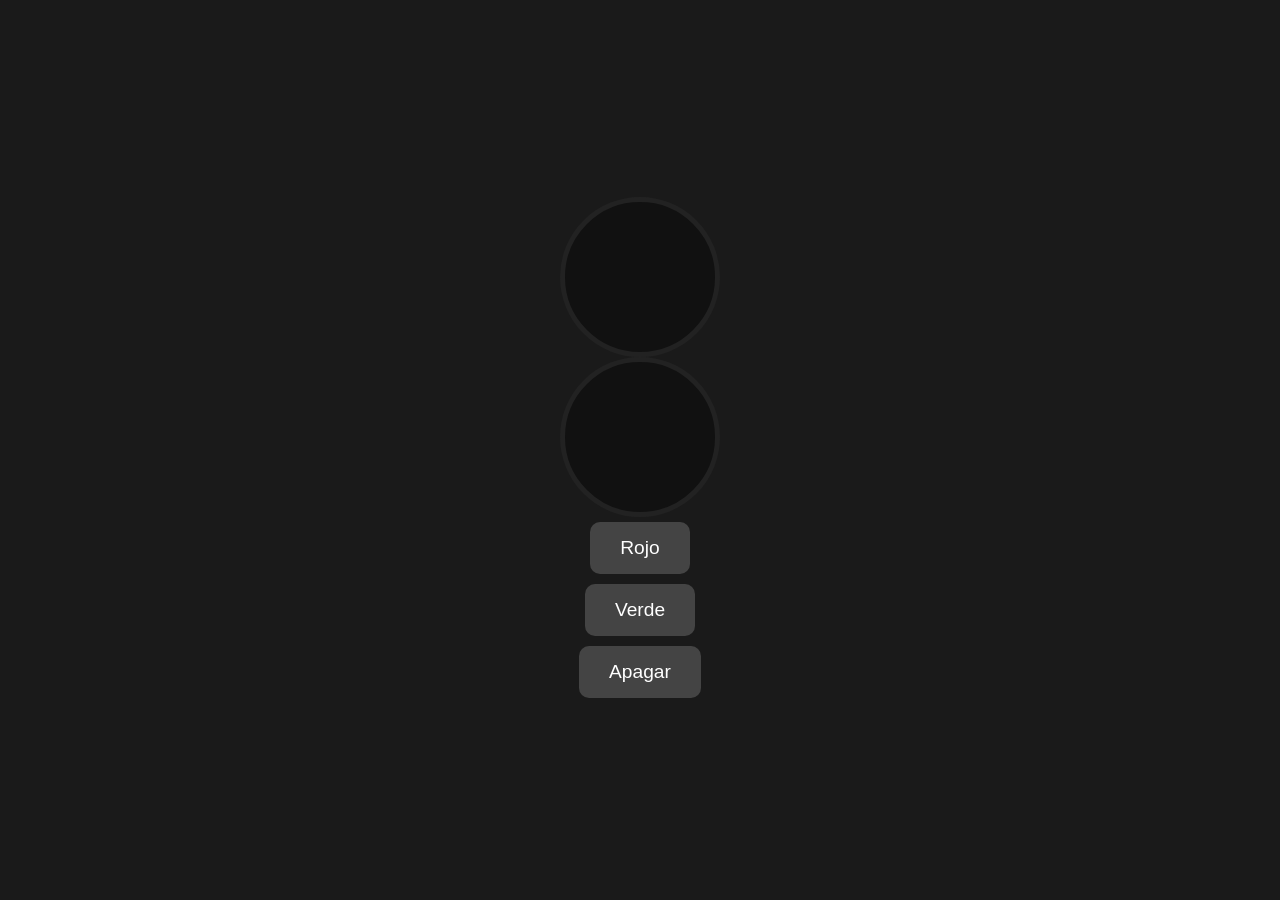
<file: ejercicio-1 LIGHT RED AND GREEN/index.html>
<!DOCTYPE html>
<html lang="en">
<head>
    <meta charset="UTF-8">
    <meta name="viewport" content="width=device-width, initial-scale=1.0">
    <title>Document</title>
    <link rel="stylesheet" href="style.css">
</head>
<body>
    
</head>
<body>
    <div class="contenedor">
  <div id="led-rojo" class="led apagado"></div>
  <div id="led-verde" class="led apagado"></div>
</div>

<button onclick="encenderLed('rojo')">Rojo</button>
<button onclick="encenderLed('verde')">Verde</button>
<button onclick="apagarTodo()">Apagar</button>
<script src="app.js"></script>
</body>
</html>
</file>
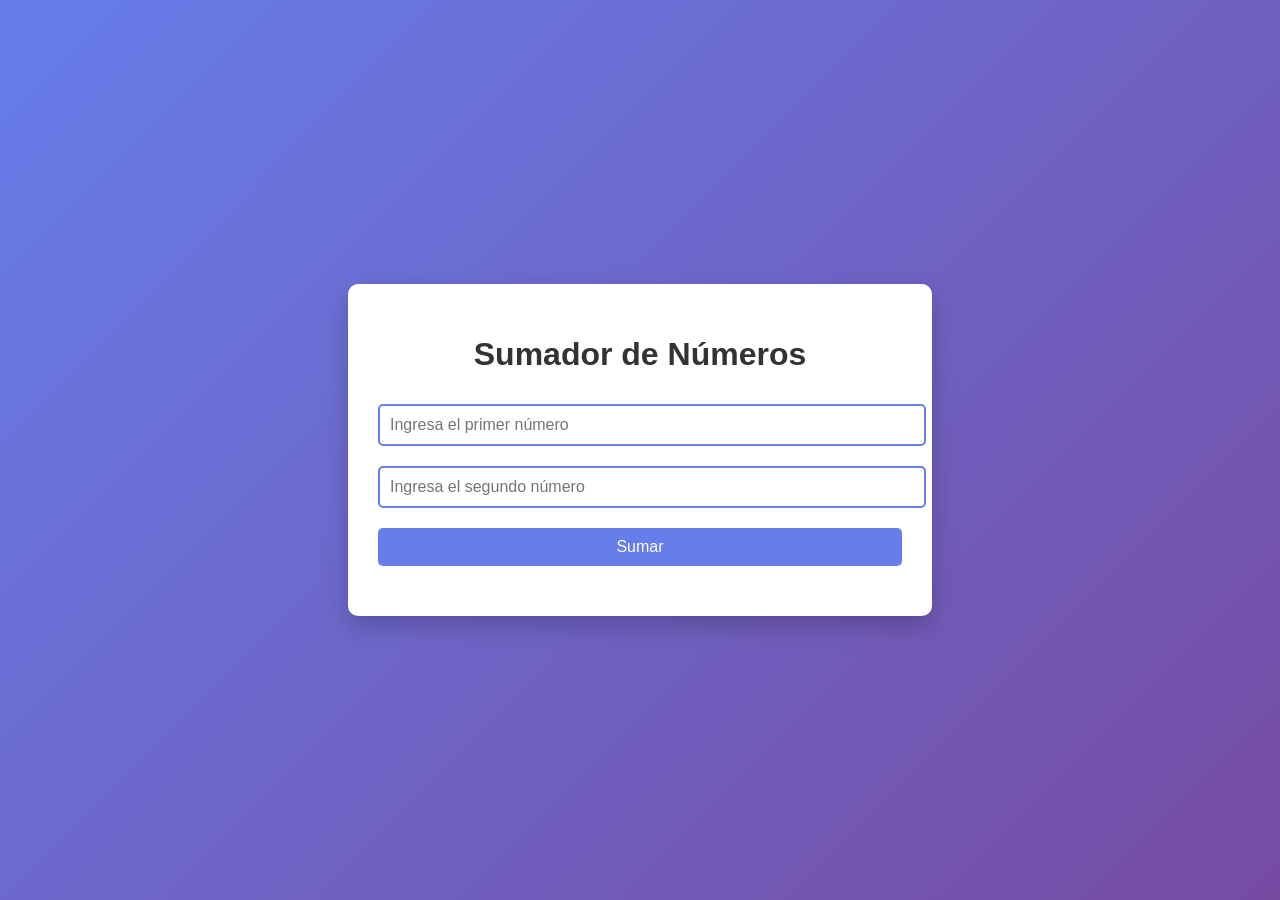
<file: ejercicio-2 SUMA/index.html>
<!doctype html>
<html lang="en">
  <head>
    <meta charset="UTF-8" />
    <meta name="viewport" content="width=device-width, initial-scale=1.0" />
    <title>Sumador</title>
    <link rel="stylesheet" href="style.css" />
  </head>
  <body>
    <div class="container">
      <h1>Sumador de Números</h1>
      <input
        type="number"
        id="numero1"
        placeholder="Ingresa el primer número"
      />
      <input
        type="number"
        id="numero2"
        placeholder="Ingresa el segundo número"
      />
      <button onclick="sumar()">Sumar</button>
      <div id="resultado"></div>
    </div>
    <script src="js/archivo.js.js"></script>
  </body>
</html>
</file>
<file: ejercicio-1 LIGHT RED AND GREEN/style.css>
/* Centramos todo en la pantalla */
body {
  display: flex;
  flex-direction: column;
  justify-content: center;
  align-items: center;
  height: 100vh; /* Ocupa el 100% de la altura de la ventana */
  margin: 0;
  background-color: #1a1a1a; /* Fondo oscuro para que resalten los LEDs */
  font-family: sans-serif;
}

/* El contenedor del semáforo */
.semaforo {
  background-color: #333;
  padding: 40px;
  border-radius: 50px;
  box-shadow: 0 0 30px rgba(0,0,0,0.5);
  display: flex;
  flex-direction: column;
  gap: 30px; /* Espacio entre los LEDs */
  margin-bottom: 30px;
}

/* Estilo base de los LEDs (Mucho más grandes) */
.led {
  width: 150px;
  height: 150px;
  border-radius: 50%;
  background-color: #111; /* Color "apagado" profundo */
  border: 5px solid #222;
  transition: all 0.4s ease; /* Transición suave al encender */
}

/* Estados de encendido con brillo intenso (Glow) */
.rojo-encendido {
  background-color: #ff4d4d;
  box-shadow: 0 0 80px #ff0000;
  border-color: #ff8080;
}

.verde-encendido {
  background-color: #4dff4d;
  box-shadow: 0 0 80px #00ff00;
  border-color: #80ff80;
}

/* Estilo de los botones */
button {
  padding: 15px 30px;
  font-size: 1.2rem;
  cursor: pointer;
  border: none;
  border-radius: 10px;
  margin: 5px;
  background-color: #444;
  color: white;
  transition: 0.2s;
}

button:hover {
  background-color: #666;
}
</file>
<file: ejercicio-2 SUMA/style.css>
body {
        font-family: Arial, sans-serif;
        display: flex;
        justify-content: center;
        align-items: center;
        height: 100vh;
        margin: 0;
        background: linear-gradient(135deg, #667eea 0%, #764ba2 100%);
      }
      .container {
        background: white;
        padding: 30px;
        border-radius: 10px;
        box-shadow: 0 10px 25px rgba(0, 0, 0, 0.2);
        text-align: center;
      }
      h1 {
        color: #333;
      }
      input {
        width: 100%;
        padding: 10px;
        margin: 10px 0;
        border: 2px solid #667eea;
        border-radius: 5px;
        font-size: 16px;
      }
      button {
        width: 100%;
        padding: 10px;
        margin-top: 10px;
        background-color: #667eea;
        color: white;
        border: none;
        border-radius: 5px;
        font-size: 16px;
        cursor: pointer;
        transition: background-color 0.3s;
      }
      button:hover {
        background-color: #764ba2;
      }
      #resultado {
        margin-top: 20px;
        font-size: 20px;
        color: #333;
        font-weight: bold;
      }
</file>
